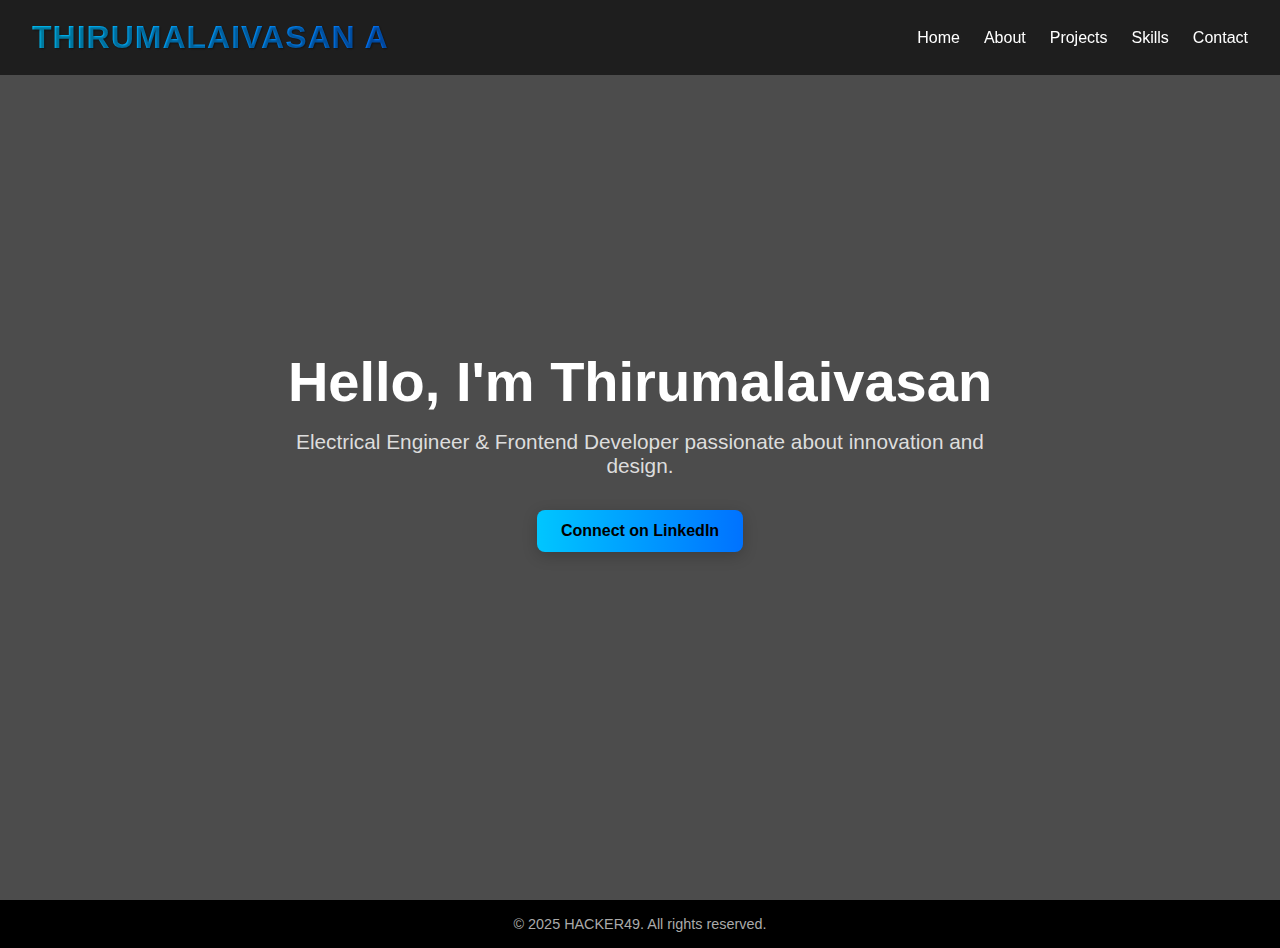
<file: index.html>
<!DOCTYPE html><html lang="en">
<head>
  <meta charset="UTF-8" />
  <meta name="viewport" content="width=device-width, initial-scale=1.0" />
  <title>Thirumalaivasan | Portfolio</title>
  <style>
    * {
      margin: 0;
      padding: 0;
      box-sizing: border-box;
      font-family: 'Poppins', sans-serif;
    }body, html {
  height: 100%;
}

nav {
  position: fixed;
  top: 0;
  width: 100%;
  padding: 1.2rem 2rem;
  display: flex;
  justify-content: space-between;
  align-items: center;
  background: rgba(0, 0, 0, 0.6);
  z-index: 1000;
}

nav h2 {
  color: #fff;
  font-size: 1.5rem;
  font-weight: 600;
}

nav ul {
  list-style: none;
  display: flex;
  gap: 1.5rem;
}

nav a {
  color: #fff;
  text-decoration: none;
  font-weight: 500;
  position: relative;
}

nav a::after {
  content: '';
  position: absolute;
  width: 0;
  height: 2px;
  left: 0;
  bottom: -5px;
  background-color: #00aaff;
  transition: width 0.3s ease;
}

nav a:hover::after {
  width: 100%;
}

.hero {
  background-image: linear-gradient(rgba(0,0,0,0.7), rgba(0,0,0,0.7)), url('https://cdn.pixabay.com/photo/2016/12/06/18/27/electricity-1881426_1280.jpg');
  background-size: cover;
  background-position: center;
  height: 100vh;
  display: flex;
  justify-content: center;
  align-items: center;
  text-align: center;
  color: white;
  animation: fadeIn 1.5s ease;
}

.hero-content {
  max-width: 800px;
  padding: 2rem;
}

.hero-content h1 {
  font-size: 3.5rem;
  font-weight: 700;
  margin-bottom: 1rem;
}

.hero-content p {
  font-size: 1.3rem;
  margin-bottom: 2rem;
  color: #ddd;
}

.hero-content a {
  background: linear-gradient(90deg, #00c6ff, #0072ff);
  color: white;
  padding: 0.75rem 1.8rem;
  text-decoration: none;
  border-radius: 30px;
  font-size: 1rem;
  box-shadow: 0 4px 15px rgba(0,0,0,0.2);
  transition: background 0.3s;
}

.hero-content a:hover {
  background: linear-gradient(90deg, #0072ff, #00c6ff);
}

footer {
  background: #000;
  color: #aaa;
  text-align: center;
  padding: 1rem;
  font-size: 0.9rem;
}

@keyframes fadeIn {
  from { opacity: 0; transform: translateY(20px); }
  to { opacity: 1; transform: translateY(0); }
}

@media (max-width: 768px) {
  .hero-content h1 {
    font-size: 2.2rem;
  }

  .hero-content p {
    font-size: 1rem;
  }
}

  </style>
</head>
<body>
  <nav>
   <h2 style="font-size: 2rem;background: linear-gradient(to right,#00c6ff, #0072ff);-webkit-background-clip: text;-webkit-text-fill-color: transparent;font-weight: 800;letter-spacing: 1px;text-transform: uppercase;text-shadow: 1px 1px 2px rgba(0,0,0,0.4);">Thirumalaivasan a</h2>
    <ul>
      <li><a href="index.html">Home</a></li>
      <li><a href="about.html">About</a></li>
      <li><a href="projects.html">Projects</a></li>
      <li><a href="skills.html">Skills</a></li>
      <li><a href="contact.html">Contact</a></li>
    </ul>
  </nav>  <section class="hero">
    <div class="hero-content">
      <h1>Hello, I'm Thirumalaivasan</h1>
      <p>Electrical Engineer & Frontend Developer passionate about innovation and design.</p>
      <a href="https://www.linkedin.com/in/thirumalai-vasan--ap" target="_blank" style="background-color:#00c6ff; color:#000; padding:0.75rem 1.5rem; border:none; border-radius:8px; text-decoration:none; font-weight:bold; display:inline-block;">Connect on LinkedIn</a>
    </div>
  </section>  <footer>
    <p>&copy; 2025 HACKER49. All rights reserved.</p>
  </footer>
</body>
</html>
</file>
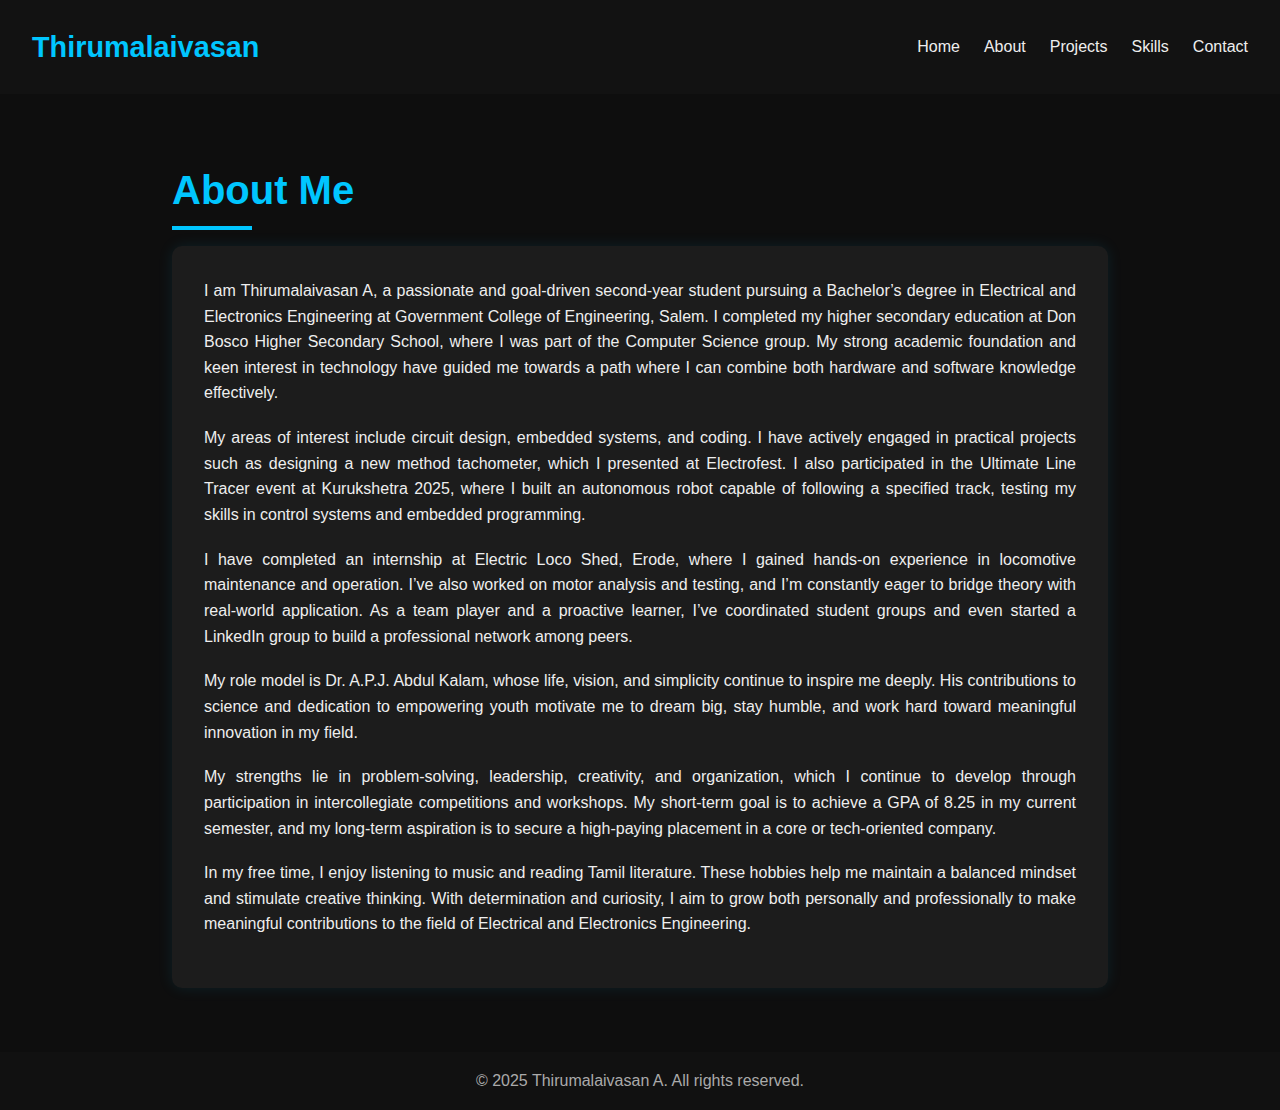
<file: about.html>
<!DOCTYPE html><html lang="en">
<head>
  <meta charset="UTF-8" />
  <meta name="viewport" content="width=device-width, initial-scale=1.0" />
  <title>About | Thirumalaivasan</title>
  <style>
    * {
      margin: 0;
      padding: 0;
      box-sizing: border-box;
      font-family: 'Segoe UI', Tahoma, Geneva, Verdana, sans-serif;
    }body {
  background: #0e0e0e;
  color: #eee;
  line-height: 1.6;
}

header {
  background: #121212;
  padding: 1.5rem 2rem;
  display: flex;
  justify-content: space-between;
  align-items: center;
}

header h2 {
  color: #00c6ff;
  font-size: 1.8rem;
}

nav ul {
  display: flex;
  list-style: none;
  gap: 1.5rem;
}

nav a {
  color: #eee;
  text-decoration: none;
  position: relative;
}

nav a::after {
  content: '';
  position: absolute;
  bottom: -5px;
  left: 0;
  height: 2px;
  width: 0;
  background-color: #00c6ff;
  transition: width 0.3s;
}

nav a:hover::after {
  width: 100%;
}

.container {
  max-width: 1000px;
  margin: 4rem auto;
  padding: 0 2rem;
}

.section-title {
  font-size: 2.5rem;
  color: #00c6ff;
  margin-bottom: 1.5rem;
  position: relative;
}

.section-title::after {
  content: '';
  position: absolute;
  bottom: -8px;
  left: 0;
  width: 80px;
  height: 4px;
  background-color: #00c6ff;
}

.about-text {
  background: #1c1c1c;
  padding: 2rem;
  border-radius: 10px;
  box-shadow: 0 0 15px rgba(0,198,255,0.1);
  animation: fadeIn 1s ease-in;
}

.about-text p {
  margin-bottom: 1.2rem;
  text-align: justify;
}

footer {
  text-align: center;
  padding: 1rem;
  background: #111;
  color: #aaa;
}

@keyframes fadeIn {
  from {
    opacity: 0;
    transform: translateY(20px);
  }
  to {
    opacity: 1;
    transform: translateY(0);
  }
}

@media (max-width: 768px) {
  .section-title {
    font-size: 2rem;
  }
}

  </style>
</head>
<body>
  <header>
    <h2>Thirumalaivasan</h2>
    <nav>
      <ul>
        <li><a href="index.html">Home</a></li>
        <li><a href="about.html">About</a></li>
        <li><a href="projects.html">Projects</a></li>
        <li><a href="skills.html">Skills</a></li>
        <li><a href="contact.html">Contact</a></li>
      </ul>
    </nav>
  </header>  <div class="container">
    <h1 class="section-title">About Me</h1>
    <div class="about-text">
      <p>I am Thirumalaivasan A, a passionate and goal-driven second-year student pursuing a Bachelor’s degree in Electrical and Electronics Engineering at Government College of Engineering, Salem. I completed my higher secondary education at Don Bosco Higher Secondary School, where I was part of the Computer Science group. My strong academic foundation and keen interest in technology have guided me towards a path where I can combine both hardware and software knowledge effectively.</p><p>My areas of interest include circuit design, embedded systems, and coding. I have actively engaged in practical projects such as designing a new method tachometer, which I presented at Electrofest. I also participated in the Ultimate Line Tracer event at Kurukshetra 2025, where I built an autonomous robot capable of following a specified track, testing my skills in control systems and embedded programming.</p>

  <p>I have completed an internship at Electric Loco Shed, Erode, where I gained hands-on experience in locomotive maintenance and operation. I’ve also worked on motor analysis and testing, and I’m constantly eager to bridge theory with real-world application. As a team player and a proactive learner, I’ve coordinated student groups and even started a LinkedIn group to build a professional network among peers.</p>

  <p>My role model is Dr. A.P.J. Abdul Kalam, whose life, vision, and simplicity continue to inspire me deeply. His contributions to science and dedication to empowering youth motivate me to dream big, stay humble, and work hard toward meaningful innovation in my field.</p>

  <p>My strengths lie in problem-solving, leadership, creativity, and organization, which I continue to develop through participation in intercollegiate competitions and workshops. My short-term goal is to achieve a GPA of 8.25 in my current semester, and my long-term aspiration is to secure a high-paying placement in a core or tech-oriented company.</p>

  <p>In my free time, I enjoy listening to music and reading Tamil literature. These hobbies help me maintain a balanced mindset and stimulate creative thinking. With determination and curiosity, I aim to grow both personally and professionally to make meaningful contributions to the field of Electrical and Electronics Engineering.</p>
</div>

  </div>  <footer>
    <p>&copy; 2025 Thirumalaivasan A. All rights reserved.</p>
  </footer>
</body>
</html>
</file>
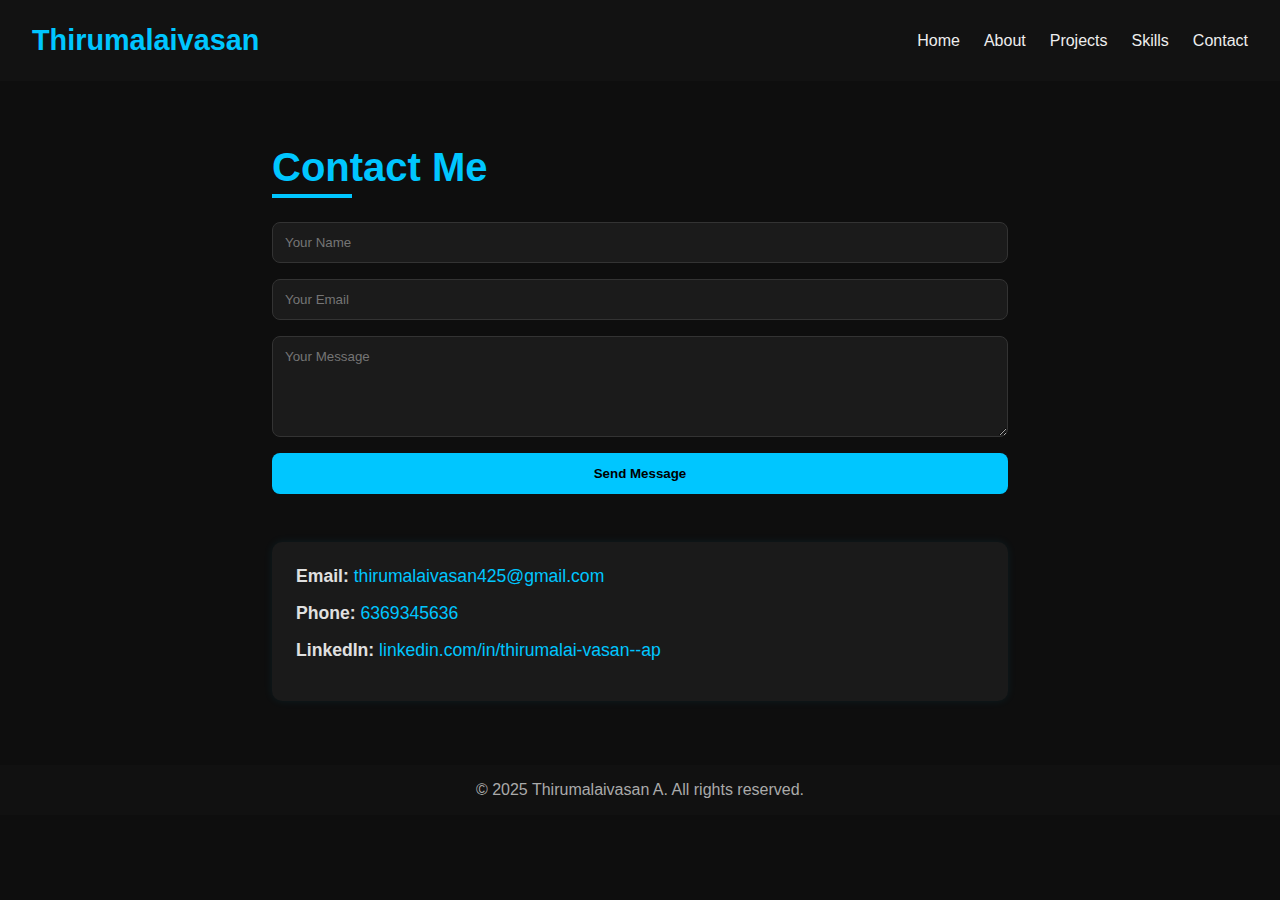
<file: contact.html>
<!DOCTYPE html><html lang="en">
<head>
  <meta charset="UTF-8" />
  <meta name="viewport" content="width=device-width, initial-scale=1.0" />
  <title>Contact | Thirumalaivasan</title>
  <style>
    * {
      margin: 0;
      padding: 0;
      box-sizing: border-box;
      font-family: 'Segoe UI', Tahoma, Geneva, Verdana, sans-serif;
    }body {
  background-color: #0e0e0e;
  color: #e0e0e0;
}

header {
  background: #121212;
  padding: 1.5rem 2rem;
  display: flex;
  justify-content: space-between;
  align-items: center;
}

header h2 {
  color: #00c6ff;
  font-size: 1.8rem;
}

nav ul {
  display: flex;
  list-style: none;
  gap: 1.5rem;
}

nav a {
  color: #eee;
  text-decoration: none;
  position: relative;
}

nav a::after {
  content: '';
  position: absolute;
  bottom: -5px;
  left: 0;
  height: 2px;
  width: 0;
  background-color: #00c6ff;
  transition: width 0.3s;
}

nav a:hover::after {
  width: 100%;
}

.container {
  max-width: 800px;
  margin: 4rem auto;
  padding: 0 2rem;
}

.section-title {
  font-size: 2.5rem;
  color: #00c6ff;
  margin-bottom: 2rem;
  position: relative;
}

.section-title::after {
  content: '';
  position: absolute;
  bottom: -8px;
  left: 0;
  width: 80px;
  height: 4px;
  background-color: #00c6ff;
}

form {
  display: flex;
  flex-direction: column;
  gap: 1rem;
}

input, textarea {
  padding: 0.75rem;
  background-color: #1b1b1b;
  border: 1px solid #333;
  color: #fff;
  border-radius: 8px;
}

input:focus, textarea:focus {
  outline: none;
  border-color: #00c6ff;
}

button {
  background-color: #00c6ff;
  color: #000;
  padding: 0.8rem 1.2rem;
  border: none;
  border-radius: 8px;
  cursor: pointer;
  font-weight: bold;
  transition: background 0.3s;
}

button:hover {
  background-color: #0099cc;
}

.contact-info {
  margin-top: 3rem;
  background-color: #1a1a1a;
  padding: 1.5rem;
  border-radius: 10px;
  box-shadow: 0 0 10px rgba(0,198,255,0.08);
}

.contact-info p {
  margin-bottom: 1rem;
  font-size: 1.1rem;
}

.contact-info a {
  color: #00c6ff;
  text-decoration: none;
}

footer {
  text-align: center;
  padding: 1rem;
  background: #111;
  color: #aaa;
  margin-top: 3rem;
}

  </style>
</head>
<body>
  <header>
    <h2>Thirumalaivasan</h2>
    <nav>
      <ul>
        <li><a href="index.html">Home</a></li>
        <li><a href="about.html">About</a></li>
        <li><a href="projects.html">Projects</a></li>
        <li><a href="skills.html">Skills</a></li>
        <li><a href="contact.html">Contact</a></li>
      </ul>
    </nav>
  </header>  <div class="container">
    <h1 class="section-title">Contact Me</h1>
    <form>
      <input type="text" placeholder="Your Name" required />
      <input type="email" placeholder="Your Email" required />
      <textarea rows="5" placeholder="Your Message" required></textarea>
      <button type="submit">Send Message</button>
    </form><div class="contact-info">
  <p><strong>Email:</strong> <a href="mailto:thirumalaivasan425@gmail.com">thirumalaivasan425@gmail.com</a></p>
  <p><strong>Phone:</strong> <a href="tel:6369345636">6369345636</a></p>
  <p><strong>LinkedIn:</strong> <a href="https://www.linkedin.com/in/thirumalai-vasan--ap" target="_blank">linkedin.com/in/thirumalai-vasan--ap</a></p>
</div>

  </div>  <footer>
    <p>&copy; 2025 Thirumalaivasan A. All rights reserved.</p>
  </footer>
</body>
</html>
</file>
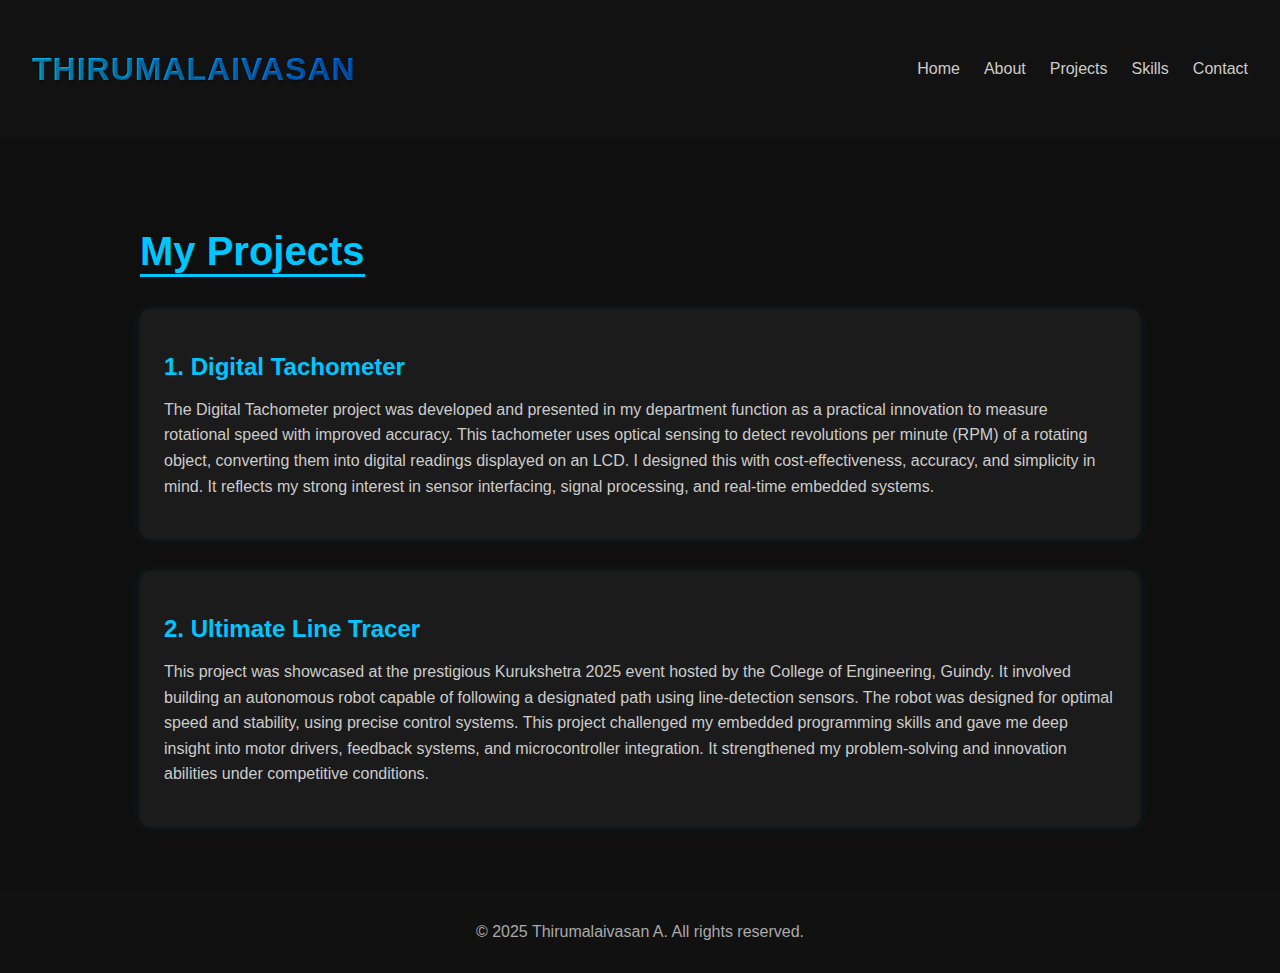
<file: projects.html>
<!DOCTYPE html><html lang="en">
<head>
  <meta charset="UTF-8">
  <meta name="viewport" content="width=device-width, initial-scale=1.0">
  <title>Projects | Thirumalaivasan</title>
  <style>
    body {
      margin: 0;
      padding: 0;
      font-family: 'Segoe UI', Tahoma, Geneva, Verdana, sans-serif;
      background-color: #0f0f0f;
      color: #e0e0e0;
    }header {
  background: #121212;
  padding: 1.5rem 2rem;
  display: flex;
  justify-content: space-between;
  align-items: center;
}

header h2 {
  font-size: 2rem;
  background: linear-gradient(to right, #00c6ff, #0072ff);
  -webkit-background-clip: text;
  -webkit-text-fill-color: transparent;
  font-weight: 800;
  letter-spacing: 1px;
  text-transform: uppercase;
  text-shadow: 1px 1px 2px rgba(0,0,0,0.4);
}

nav ul {
  list-style: none;
  display: flex;
  gap: 1.5rem;
}

nav a {
  color: #ccc;
  text-decoration: none;
  position: relative;
  font-weight: 500;
}

nav a:hover::after {
  content: '';
  position: absolute;
  bottom: -5px;
  left: 0;
  width: 100%;
  height: 2px;
  background: #00c6ff;
}

.container {
  max-width: 1000px;
  margin: 4rem auto;
  padding: 0 2rem;
}

h1 {
  color: #00c6ff;
  font-size: 2.5rem;
  margin-bottom: 2rem;
  border-bottom: 3px solid #00c6ff;
  display: inline-block;
}

.project {
  background: #1b1b1b;
  padding: 1.5rem;
  margin-bottom: 2rem;
  border-radius: 10px;
  box-shadow: 0 0 10px rgba(0,198,255,0.1);
}

.project h2 {
  color: #00c6ff;
  font-size: 1.5rem;
  margin-bottom: 0.5rem;
}

.project p {
  color: #ccc;
  line-height: 1.6;
}

footer {
  text-align: center;
  padding: 1rem;
  background: #111;
  color: #aaa;
}

  </style>
</head>
<body>
  <header>
    <h2>Thirumalaivasan</h2>
    <nav>
      <ul>
        <li><a href="index.html">Home</a></li>
        <li><a href="about.html">About</a></li>
        <li><a href="projects.html">Projects</a></li>
        <li><a href="skills.html">Skills</a></li>
        <li><a href="contact.html">Contact</a></li>
      </ul>
    </nav>
  </header>  <div class="container">
    <h1>My Projects</h1><div class="project">
  <h2>1. Digital Tachometer</h2>
  <p>
    The Digital Tachometer project was developed and presented in my department function as a practical innovation to measure rotational speed with improved accuracy. This tachometer uses optical sensing to detect revolutions per minute (RPM) of a rotating object, converting them into digital readings displayed on an LCD. I designed this with cost-effectiveness, accuracy, and simplicity in mind. It reflects my strong interest in sensor interfacing, signal processing, and real-time embedded systems.
  </p>
</div>

<div class="project">
  <h2>2. Ultimate Line Tracer</h2>
  <p>
    This project was showcased at the prestigious Kurukshetra 2025 event hosted by the College of Engineering, Guindy. It involved building an autonomous robot capable of following a designated path using line-detection sensors. The robot was designed for optimal speed and stability, using precise control systems. This project challenged my embedded programming skills and gave me deep insight into motor drivers, feedback systems, and microcontroller integration. It strengthened my problem-solving and innovation abilities under competitive conditions.
  </p>
</div>

  </div>  <footer>
    <p>&copy; 2025 Thirumalaivasan A. All rights reserved.</p>
  </footer>
</body>
</html>
</file>
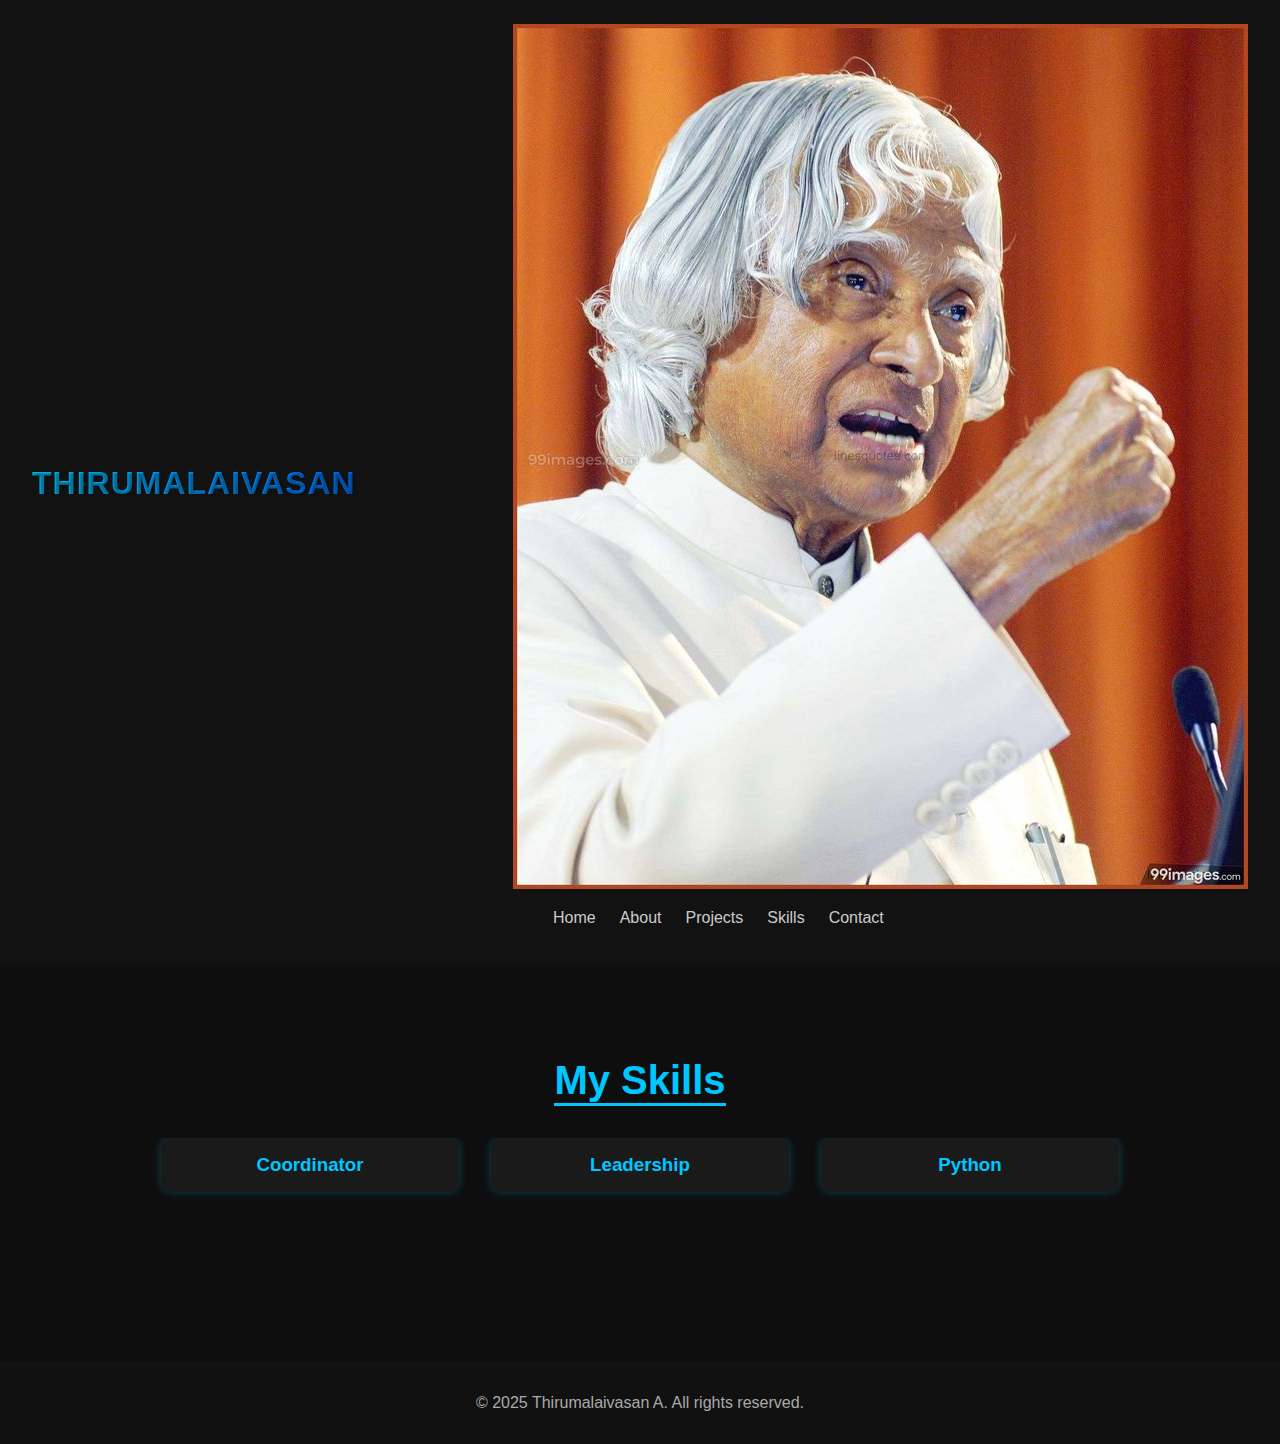
<file: skills.html>
<!DOCTYPE html><html lang="en">
<head>
  <meta charset="UTF-8">
  <meta name="viewport" content="width=device-width, initial-scale=1.0">
  <title>Skills | Thirumalaivasan</title>
  <style>
    body {
      margin: 0;
      padding: 0;
      font-family: 'Segoe UI', Tahoma, Geneva, Verdana, sans-serif;
      background-color: #0e0e0e;
      color: #f0f0f0;
      overflow-x: hidden;
    }header {
  background: #121212;
  padding: 1.5rem 2rem;
  display: flex;
  justify-content: space-between;
  align-items: center;
}

header h2 {
  font-size: 2rem;
  background: linear-gradient(to right, #00c6ff, #0072ff);
  -webkit-background-clip: text;
  -webkit-text-fill-color: transparent;
  font-weight: 800;
  letter-spacing: 1px;
  text-transform: uppercase;
  text-shadow: 1px 1px 2px rgba(0,0,0,0.4);
}

nav ul {
  list-style: none;
  display: flex;
  gap: 1.5rem;
}

nav a {
  color: #ccc;
  text-decoration: none;
  position: relative;
  font-weight: 500;
}

nav a:hover::after {
  content: '';
  position: absolute;
  bottom: -5px;
  left: 0;
  width: 100%;
  height: 2px;
  background: #00c6ff;
}

.container {
  max-width: 1000px;
  margin: 4rem auto;
  padding: 0 2rem;
  text-align: center;
}

h1 {
  color: #00c6ff;
  font-size: 2.5rem;
  margin-bottom: 2rem;
  border-bottom: 3px solid #00c6ff;
  display: inline-block;
}

.carousel {
  position: relative;
  overflow: hidden;
  height: 160px;
}

.slides {
  display: flex;
  transition: transform 1s ease;
}

.slide {
  min-width: 100%;
  display: flex;
  justify-content: center;
  gap: 2rem;
}

.skill {
  background: #1a1a1a;
  padding: 1rem 1.5rem;
  border-radius: 10px;
  box-shadow: 0 0 8px rgba(0,198,255,0.3);
  width: 250px;
  text-align: center;
}

.skill h3 {
  color: #00c6ff;
  margin: 0;
}

footer {
  text-align: center;
  padding: 1rem;
  background: #111;
  color: #aaa;
  margin-top: 3rem;
}

  </style>
</head>
<body>
  <header>
    <h2>Thirumalaivasan</h2>
    <nav>
    <div style="text-align: center;">
  <img src="photos/image.jpg" alt="Centered Image" width="device-width">
</div>
     <ul>
        <li><a href="index.html">Home</a></li>
        <li><a href="about.html">About</a></li>
        <li><a href="projects.html">Projects</a></li>
        <li><a href="skills.html">Skills</a></li>
        <li><a href="contact.html">Contact</a></li>
      </ul>
    </nav>
  </header>  <div class="container">
    <h1>My Skills</h1>
    <div class="carousel">
      <div class="slides" id="slides">
        <div class="slide">
          <div class="skill"><h3>Coordinator</h3></div>
          <div class="skill"><h3>Leadership</h3></div>
          <div class="skill"><h3>Python</h3></div>
        </div>
        <div class="slide">
          <div class="skill"><h3>C Language</h3></div>
          <div class="skill"><h3>Web Development</h3></div>
          <div class="skill"><h3>Google Drive</h3></div>
        </div>
        <div class="slide">
          <div class="skill"><h3>MS PowerPoint</h3></div>
          <div class="skill"><h3>Aptitude (Intermediate)</h3></div>
          <div class="skill"><h3>MS Word</h3></div>
        </div>
        <div class="slide">
          <div class="skill"><h3>Tinkercad</h3></div>
          <div class="skill"><h3>Locomotive (ELS)</h3></div>
          <div class="skill"><h3>Organization</h3></div>
        </div>
        <div class="slide">
          <div class="skill"><h3>Analytical Thinking</h3></div>
          <div class="skill"><h3>Team Collaboration</h3></div>
          <div class="skill"><h3>Adaptable</h3></div>
        </div>
        <div class="slide">
          <div class="skill"><h3>Logical Reasoning</h3></div>
          <div class="skill"><h3>General Knowledge</h3></div>
          <div class="skill"><h3>Creative Problem-Solving</h3></div>
        </div>
      </div>
    </div>
  </div>  <footer>
    <p>&copy; 2025 Thirumalaivasan A. All rights reserved.</p>
  </footer>  <script>
    const slides = document.getElementById('slides');
    let index = 0;
    const totalSlides = slides.children.length;

    setInterval(() => {
      index = (index + 1) % totalSlides;
      slides.style.transform = `translateX(-${index * 100}%)`;
    }, 3000);
  </script></body>
</html>
</file>
